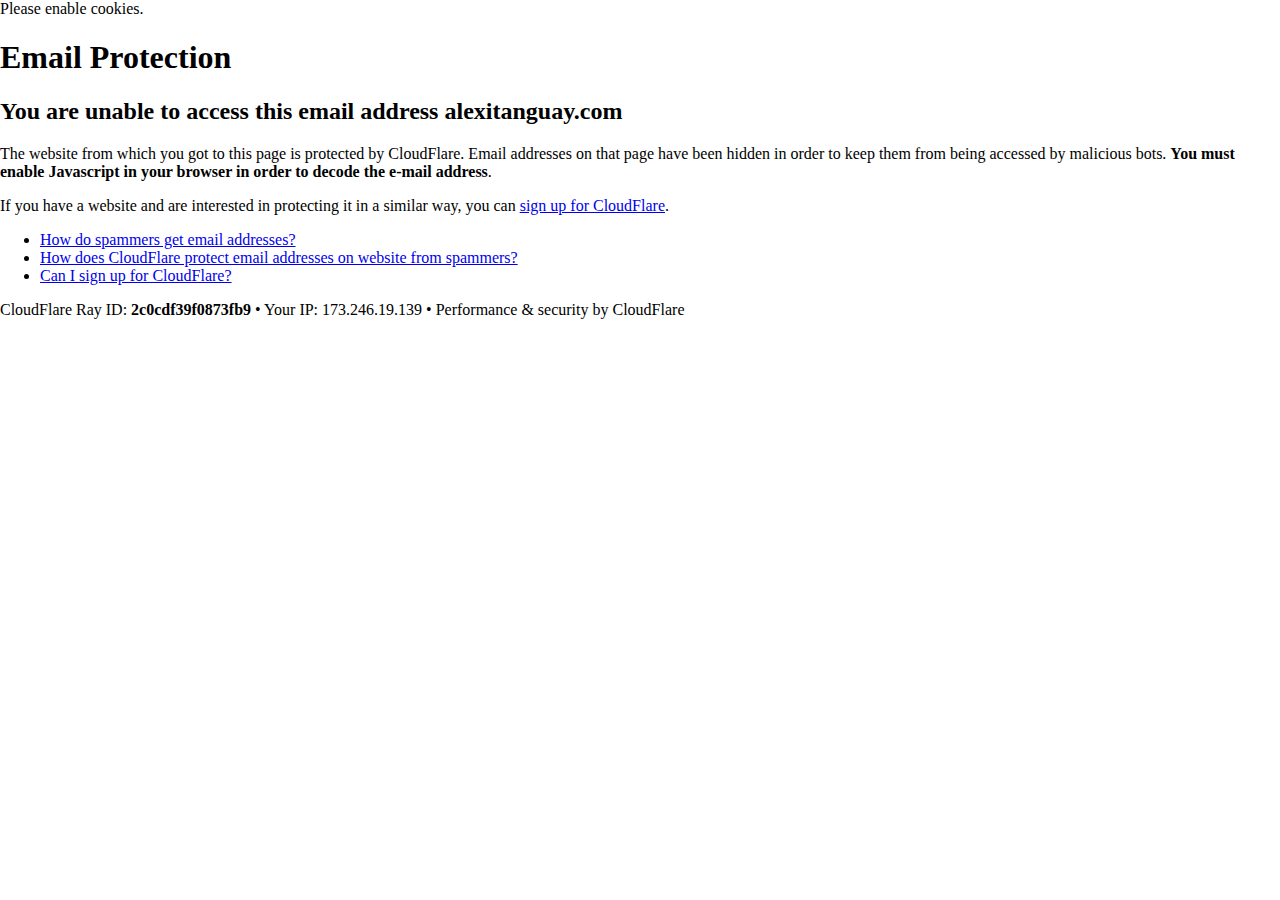
<file: cdn-cgi/l/email-protection.html>
<!DOCTYPE html>
<!--[if lt IE 7]> <html class="no-js ie6 oldie" lang="en-US"> <![endif]-->
<!--[if IE 7]>    <html class="no-js ie7 oldie" lang="en-US"> <![endif]-->
<!--[if IE 8]>    <html class="no-js ie8 oldie" lang="en-US"> <![endif]-->
<!--[if gt IE 8]><!--> <html class="no-js" lang="en-US"> <!--<![endif]-->

<!-- Mirrored from alexitanguay.com/cdn-cgi/l/email-protection by HTTrack Website Copier/3.x [XR&CO'2014], Mon, 11 Jul 2016 14:16:42 GMT -->
<!-- Added by HTTrack --><meta http-equiv="content-type" content="text/html;charset=UTF-8" /><!-- /Added by HTTrack -->
<head>
<title>Email Protection | CloudFlare</title>
<meta charset="UTF-8" />
<meta http-equiv="Content-Type" content="text/html; charset=UTF-8" />
<meta http-equiv="X-UA-Compatible" content="IE=Edge,chrome=1" />
<meta name="robots" content="noindex, nofollow" />
<meta name="viewport" content="width=device-width,initial-scale=1,maximum-scale=1" />
<link rel="stylesheet" id="cf_styles-css" href="http://alexitanguay.com/cdn-cgi/styles/cf.errors.css" type="text/css" media="screen,projection" />
<!--[if lt IE 9]><link rel="stylesheet" id='cf_styles-ie-css' href="/cdn-cgi/styles/cf.errors.ie.css" type="text/css" media="screen,projection" /><![endif]-->
<style type="text/css">body{margin:0;padding:0}</style>
<!--[if lte IE 9]><script type="text/javascript" src="/cdn-cgi/scripts/jquery.min.js"></script><![endif]-->
<!--[if gte IE 10]><!--><script type="text/javascript" src="http://alexitanguay.com/cdn-cgi/scripts/zepto.min.js"></script><!--<![endif]-->
<script type="text/javascript" src="http://alexitanguay.com/cdn-cgi/scripts/cf.common.js"></script>

</head>
<body>
  <div id="cf-wrapper">
    <div class="cf-alert cf-alert-error cf-cookie-error" id="cookie-alert" data-translate="enable_cookies">Please enable cookies.</div>
    <div id="cf-error-details" class="cf-error-details-wrapper">
      <div class="cf-wrapper cf-header cf-error-overview">
        <h1 data-translate="block_headline">Email Protection</h1>
        <h2 class="cf-subheadline"><span data-translate="unable_to_access">You are unable to access this email address</span> alexitanguay.com</h2>
      </div><!-- /.header -->

      <div class="cf-section cf-wrapper">
        <div class="cf-columns two">
          <div class="cf-column">
            <p>The website from which you got to this page is protected by CloudFlare. Email addresses on that page have been hidden in order to keep them from being accessed by malicious bots. <strong>You must enable Javascript in your browser in order to decode the e-mail address</strong>.</p>
            <p>If you have a website and are interested in protecting it in a similar way, you can <a href="https://www.cloudflare.com/sign-up?utm_source=email_protection">sign up for CloudFlare</a>.</p>
          </div>

          <div class="cf-column">
            <div class="grid_4">
              <div class="rail">
                  <div class="panel">
                      <ul class="nobullets">
                        <li><a class="modal-link-faq" href="#" onClick="cloudFlare.faq('en_US', ['HowHarvest']);return false;">How do spammers get email addresses?</a></li>
                        <li><a class="modal-link-faq" href="#" onClick="cloudFlare.faq('en_US', ['HowEmailProtect']);return false;">How does CloudFlare protect email addresses on website from spammers?</a></li>
                        <li><a class="modal-link-faq" href="#" onClick="cloudFlare.faq('en_US', ['CanISignUpEmailProtect']);return false;">Can I sign up for CloudFlare?</a></li>
                    </ul>
                </div>
              </div>
            </div>
          </div>
        </div>
      </div><!-- /.section -->

      <div class="cf-error-footer cf-wrapper">
  <p>
    <span class="cf-footer-item">CloudFlare Ray ID: <strong>2c0cdf39f0873fb9</strong></span>
    <span class="cf-footer-separator">&bull;</span>
    <span class="cf-footer-item"><span data-translate="your_ip">Your IP</span>: 173.246.19.139</span>
    <span class="cf-footer-separator">&bull;</span>
    <span class="cf-footer-item"><span data-translate="performance_security_by">Performance &amp; security by</span> <a data-orig-proto="https" data-orig-ref="www.cloudflare.com/5xx-error-landing?utm_source=error_footer" id="brand_link" target="_blank">CloudFlare</a></span>
    
  </p>
</div><!-- /.error-footer -->


    </div><!-- /#cf-error-details -->
  </div><!-- /#cf-wrapper -->

  <script type="text/javascript">
  window._cf_translation = {};
  
  
</script>

</body>

<!-- Mirrored from alexitanguay.com/cdn-cgi/l/email-protection by HTTrack Website Copier/3.x [XR&CO'2014], Mon, 11 Jul 2016 14:16:42 GMT -->
</html>
</file>
